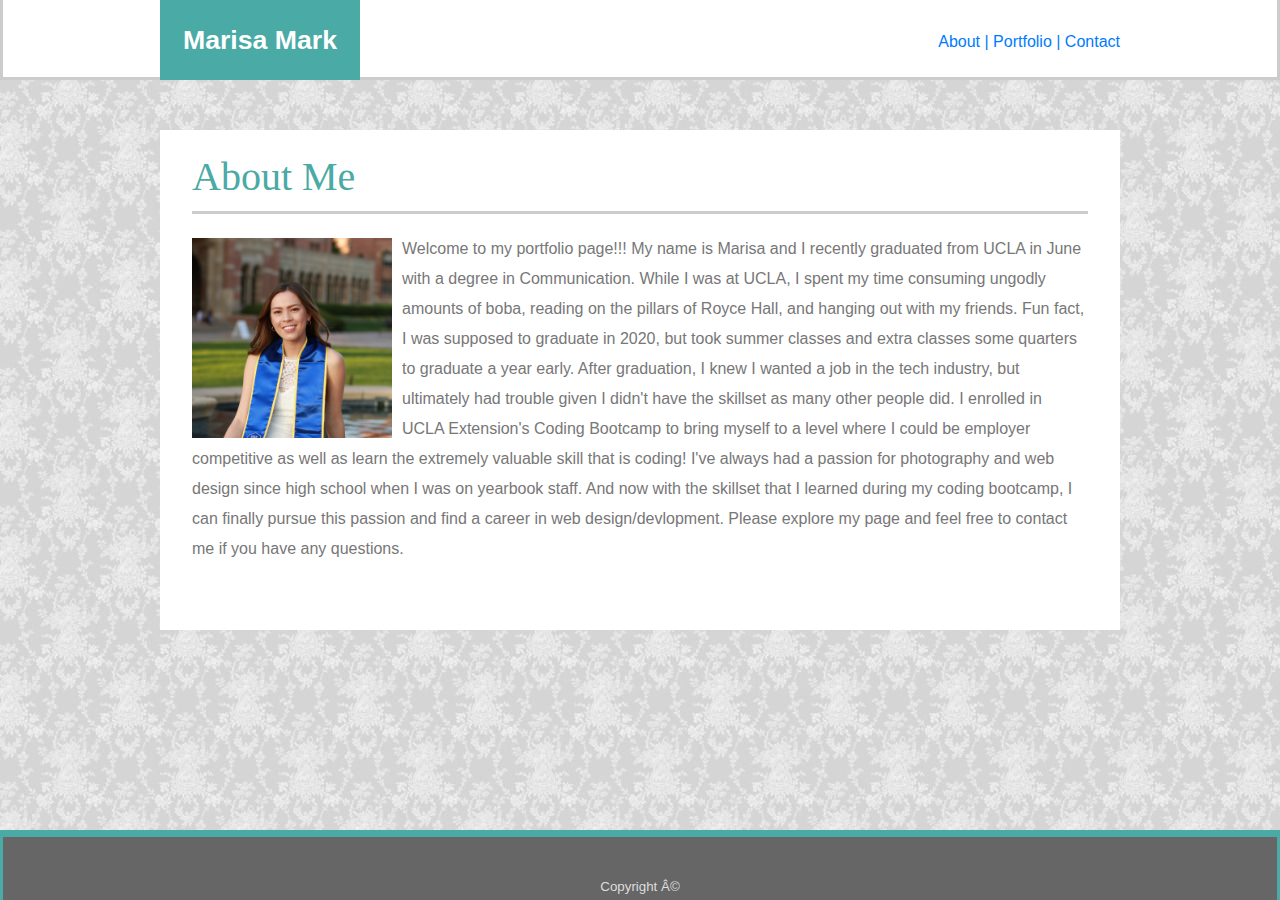
<file: index.html>
<!DOCTYPE html>
<html>
<head>
<title> 
<meta charset="UTF-8">
Welcome to Marisa Mark's Portfolio!
</title>
<link rel="stylesheet" href="https://stackpath.bootstrapcdn.com/bootstrap/4.3.1/css/bootstrap.min.css" integrity="sha384-ggOyR0iXCbMQv3Xipma34MD+dH/1fQ784/j6cY/iJTQUOhcWr7x9JvoRxT2MZw1T" crossorigin="anonymous">
<link rel="stylesheet" type= "text/css" href="assets/css/style.css">
</head>

<body>


<header>
<div id="bar">
    <div id="MarisaMark"><p id="mm">Marisa Mark</p></div>
    <div id="tabs"> 
    <a href="index.html">About | </a>
    <a href="portfolio.html">Portfolio | </a>
    <a href="contact.html">Contact</a>
    </div>
</div>
</header>

<div id="wrapper">


<div id="Aboutme">

<h1>About Me</h1>
<img id="me" src="assets/images/QB3A0498.JPG" alt="pro pic">
<p>
    Welcome to my portfolio page!!! My name is Marisa and I recently graduated from UCLA in June with a degree in Communication. 
    While I was at UCLA, I spent my time consuming ungodly amounts of boba, reading on the pillars of Royce Hall, and hanging out with my friends. 
    Fun fact, I was supposed to graduate in 2020, but took summer classes and extra classes some quarters to graduate a year early. 
    After graduation, I knew I wanted a job in the tech industry, but ultimately had trouble given I didn't have the skillset as many other people did. 
    I enrolled in UCLA Extension's Coding Bootcamp to bring myself to a level where I could be employer competitive as well as learn the extremely
    valuable skill that is coding! 

    I've always had a passion for photography and web design since high school when I was on yearbook staff. 
    And now with the skillset that I learned during my coding bootcamp, 
    I can finally pursue this passion and find a career in web design/devlopment. Please explore my page and feel free to contact me if you have any questions.
</p>
</div>


<footer>
    Copyright ©
</footer>

</div>
</body>

</html>
</file>
<file: assets/css/style.css>
* {
    box-sizing: border-box;
    }

header {
height: 80px;
width: 100%;
background:#ffffff;
position: fixed;
border-style: solid;
border-bottom-width: 3px;
border-top-width: 0px;
border-color: #cccccc;
top: 0;
left: 0;

}


#me {
    width: 200px; 
    height: 200px;
    float: left;
    margin: 4px 10px 0px 0px;
    }

#bar {
width: 960px;
margin: 0 auto;
}

#MarisaMark {
    background:#4aaaa5;
    color: white;
    font-weight: bold;
    margin: 0px;
    padding: 0px;
    width: 200px;
    height: 80px;
    font-size: 20pt;
    text-align: center;
    padding: 0;
    float: left;
    }

#mm {
    margin-top: 20px;
}
#tabs {
    float: right;
    color:#777777;
    background-color: #ffffff;
    font-family: Arial, Helvetica, sans-serif;
    margin-top: 30px;
}

#wrapper {
width: 960px;
height: auto;
padding: 0px;
margin: 130px auto;
}

body {
background:url(../images/ad481432f9686a5627ae2a7eff211f22.jpg);
}

h1 {
margin-top: 0px;
margin-bottom: 20px;
padding-left: 0px;
padding-top: 23px;
padding-bottom: 10px;
background: #ffffff;
color: #4aaaa5;
border-color: #cccccc;
border-style: solid;
border-bottom-width: 3px;
border-left-width: 0px;
border-right-width: 0px; 
border-top-width: 0px;
font-family: Georgia, 'Times New Roman', Times, serif;

}



#Aboutme{
width: 960px;
height: 500px;
padding-right: 32px;
padding-left: 32px;
padding-top: 0px;
padding-bottom: 32px;
line-height: 30px;
border: 0px #dddddd;
border-top-width: 10px;
margin-top: 0px;
background: #ffffff;
font-family: Arial, Helvetica, sans-serif;
color: #777777;
}

footer {
    height: 70px;
    width: 100%;
    background:#666666;
    position: fixed;
    border-style: solid;
    border-bottom-width: 0px;
    border-top-width: 7px;
    border-color: #4aaaa5;
    bottom: 0;
    left: 0;
    color:#dddddd;
    text-align: center;
    padding-top: 40px;
    font-family: Arial, Helvetica, sans-serif;
    font-size: 10pt;

}
</file>
